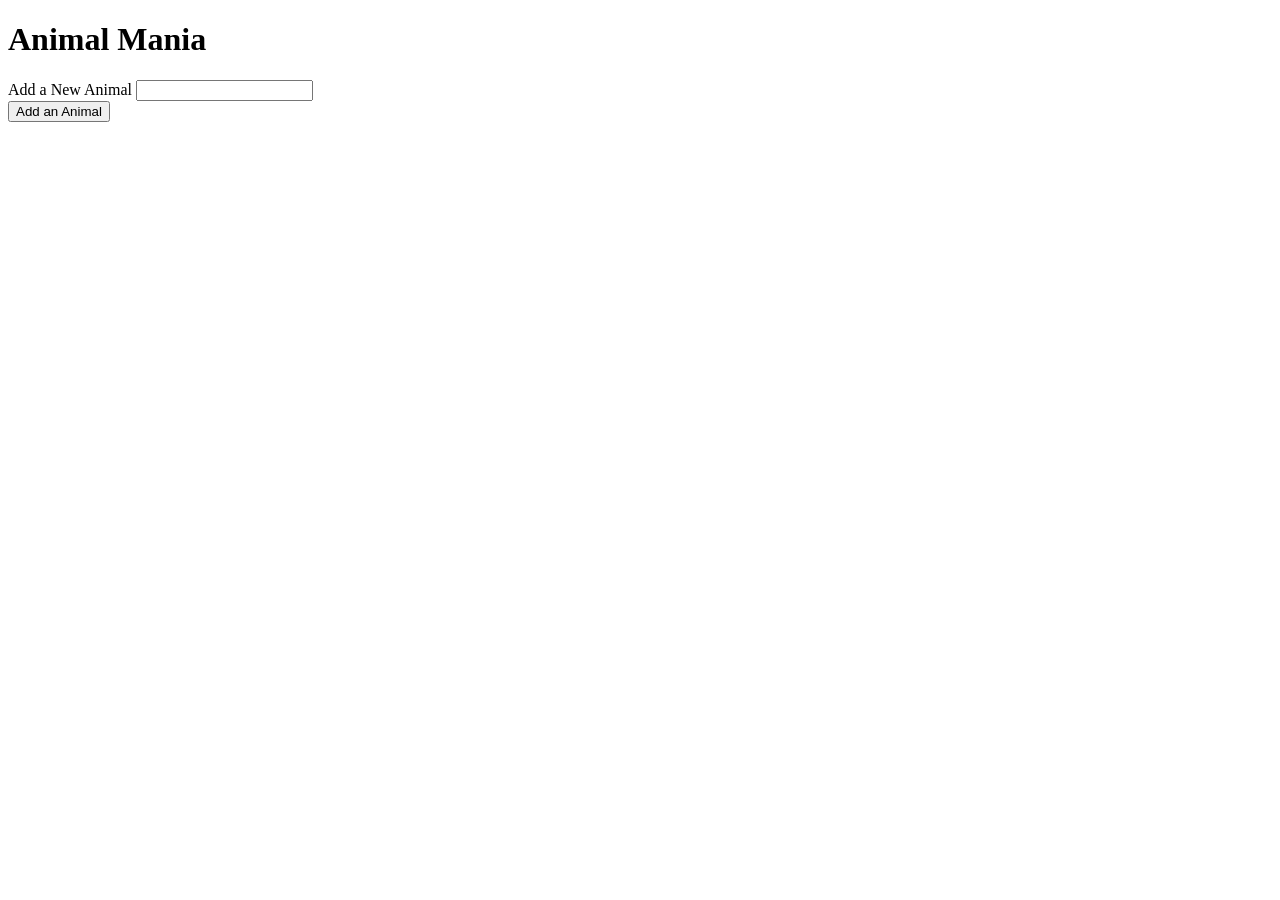
<file: index.html>
<!DOCTYPE html>
<html>

  <head>
    <meta charset="utf-8">
    <title>Animal Search</title
  </head>

  <body>
    <header>
      <div id="animalButtons"></div>
    </header>

      <h1>Animal Mania</h1>
      <form id="addAnAnimal">
        <label for="animal-input">Add a New Animal</label>
        <input type="text" id="animal-input"><br>
        <input id="addAnimal" type="button" value="Add an Animal">
      </form>
      <div id="animalPics"></div>
    <script src="https://code.jquery.com/jquery-3.1.1.min.js"></script>
    <script src="assets/javascript/app.js" type="text/javascript"></script>

  </body>

</html>
</file>
